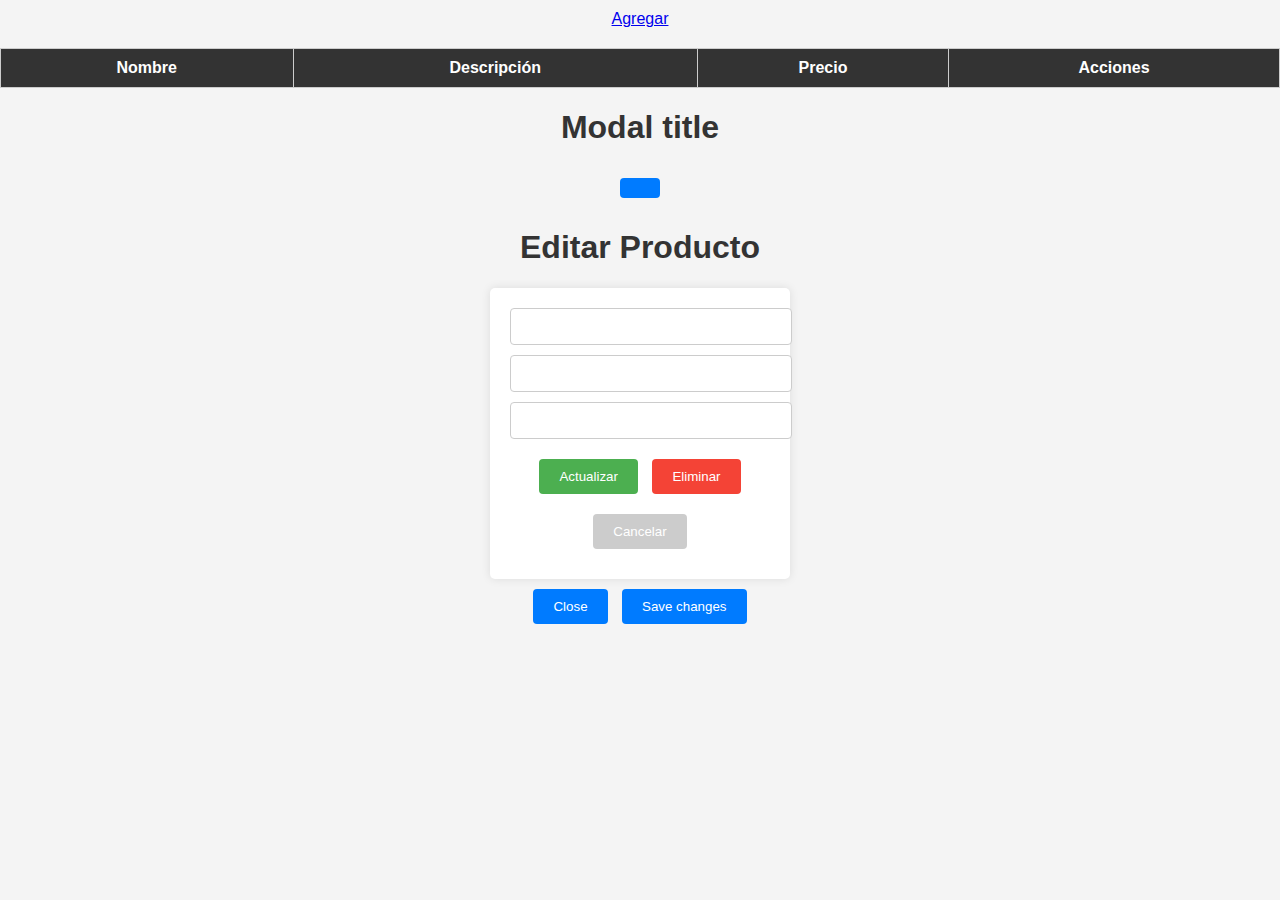
<file: index.html>
<!DOCTYPE html>
<html>

<head>
    <title>Tabla de Productos</title>
    <link rel="stylesheet" type="text/css" href="css/style.css">
    <link rel="stylesheet" href="css/form.css">
    <link href="https://cdn.jsdelivr.net/npm/bootstrap@5.3.2/dist/css/bootstrap.min.css" rel="stylesheet"
        integrity="sha384-T3c6CoIi6uLrA9TneNEoa7RxnatzjcDSCmG1MXxSR1GAsXEV/Dwwykc2MPK8M2HN" crossorigin="anonymous">

</head>

<body>
    <div class="div-button">

        <a class="btn btn-primary" href="editar.html">Agregar</a>
    </div>

    <div>
        <table id="tablaProductos">
            <thead>
                <tr>
                    <th>Nombre</th>
                    <th>Descripción</th>
                    <th>Precio</th>
                    <th>Acciones</th>
                </tr>
            </thead>
            <tbody></tbody>
        </table>
    </div>


    <!-- Button trigger modal -->


    <!-- Modal -->
    <div class="modal fade" id="exampleModal" tabindex="-1" aria-labelledby="exampleModalLabel" aria-hidden="true">
        <div class="modal-dialog">
            <div class="modal-content">
                <div class="modal-header">
                    <h1 class="modal-title fs-5" id="exampleModalLabel">Modal title</h1>
                    <button type="button" class="btn-close" data-bs-dismiss="modal" aria-label="Close"></button>
                </div>
                <div class="modal-body">
                    <h1>Editar Producto</h1>

                    <form id="editarForm">
                        <!-- Campos para editar nombre, descripción y precio del producto -->
                        <input type="text" id="nombre" name="nombre">
                        <input type="text" id="descripcion" name="descripcion">
                        <input type="text" id="precio" name="precio">

                        <!-- Botones para actualizar, eliminar y cancelar -->
                        <button type="button" id="actualizar">Actualizar</button>
                        <button type="button" id="eliminar">Eliminar</button>
                        <button type="button" id="cancelar">Cancelar</button>
                    </form>

                </div>
                <div class="modal-footer">
                    <button type="button" class="btn btn-secondary" data-bs-dismiss="modal">Close</button>
                    <button type="button" class="btn btn-primary">Save changes</button>
                </div>
            </div>
        </div>
    </div>
    <script src="js/script.js"></script>
    <script src="https://cdn.jsdelivr.net/npm/bootstrap@5.3.2/dist/js/bootstrap.bundle.min.js"
        integrity="sha384-C6RzsynM9kWDrMNeT87bh95OGNyZPhcTNXj1NW7RuBCsyN/o0jlpcV8Qyq46cDfL"
        crossorigin="anonymous"></script>

</body>


</html>
</file>
<file: css/style.css>
table {
    width: 100%;
    border-collapse: collapse;
    margin-top: 20px;
}

th, td {
    border: 1px solid #ccc;
    padding: 10px;
    text-align: center;
}

th {
    background-color: #333;
    color: white;
}

tr:nth-child(even) {
    background-color: #f2f2f2;
}

tr:nth-child(odd) {
    background-color: #fff;
}

button {
    padding: 5px 10px;
    background-color: #007BFF;
    color: white;
    border: none;
    cursor: pointer;
}

button:hover {
    background-color: #0056b3;
}

.div-button{
    margin-top: 10px;
    align-items: center;
  
}
</file>
<file: css/form.css>
/* estilo.css */
body {
    font-family: Arial, sans-serif;
    text-align: center;
    background-color: #f4f4f4;
    margin: 0;
    padding: 0;
}

h1 {
    color: #333;
}

form {
    background-color: #fff;
    padding: 20px;
    border-radius: 5px;
    box-shadow: 0 0 10px rgba(0, 0, 0, 0.1);
    max-width: 300px;
    margin: 0 auto ;
    box-sizing: border-box;
}

input {
    display: block;
    width: 100%;
    padding: 10px;
    margin-bottom: 10px;
    border: 1px solid #ccc;
    border-radius: 4px;
}

button {
    display: inline-block;
    padding: 10px 20px;
    margin: 10px 5px;
    border: none;
    border-radius: 4px;
    cursor: pointer;
}

#actualizar {
    background-color: #4CAF50;
    color: #fff;
}

#eliminar {
    background-color: #f44336;
    color: #fff;
}

#cancelar {
    background-color: #ccc;
}
</file>
